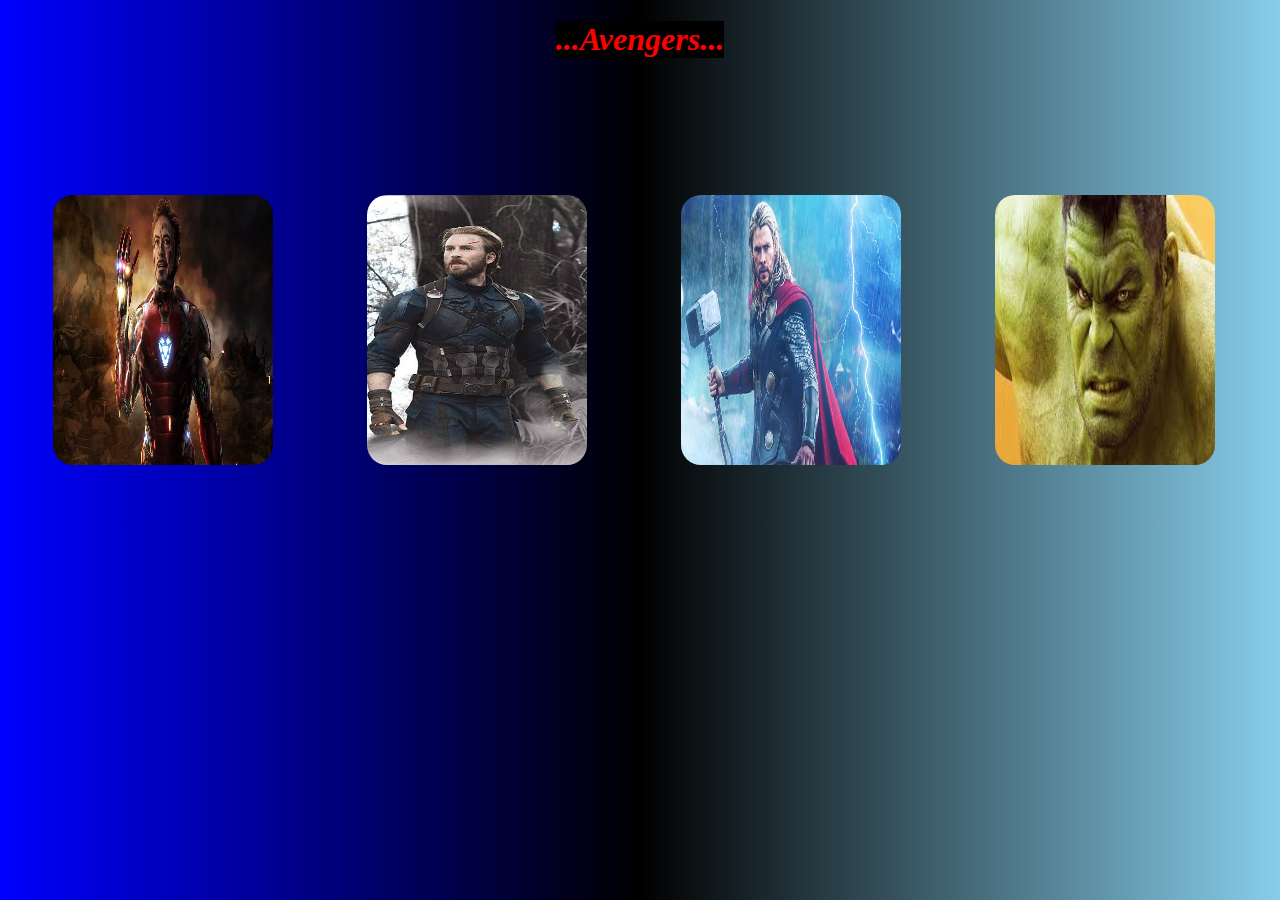
<file: index.html>
<!DOCTYPE html>
<html lang="en">
<head>
    <meta charset="UTF-8">
    <meta http-equiv="X-UA-Compatible" content="IE=edge">
    <meta name="viewport" content="width=device-width, initial-scale=1.0">
    <title>Multiple pages project</title>
    <link rel="stylesheet" href="style.css">
</head>
<body id="b">
    <center><h1>...Avengers...</h1></center>
    <a href="./page1.html"><img src="./image.1.jpg" alt=""></a>
    <a href="./page2.html"><img src="./image.2.jpg" alt=""></a>
    <a href="./page3.html"><img src="./image.3.jpg" alt=""></a>
    <a href="./page4.html"><img src="./image.4.jpg" alt=""></a>
</body>
</html>
</file>
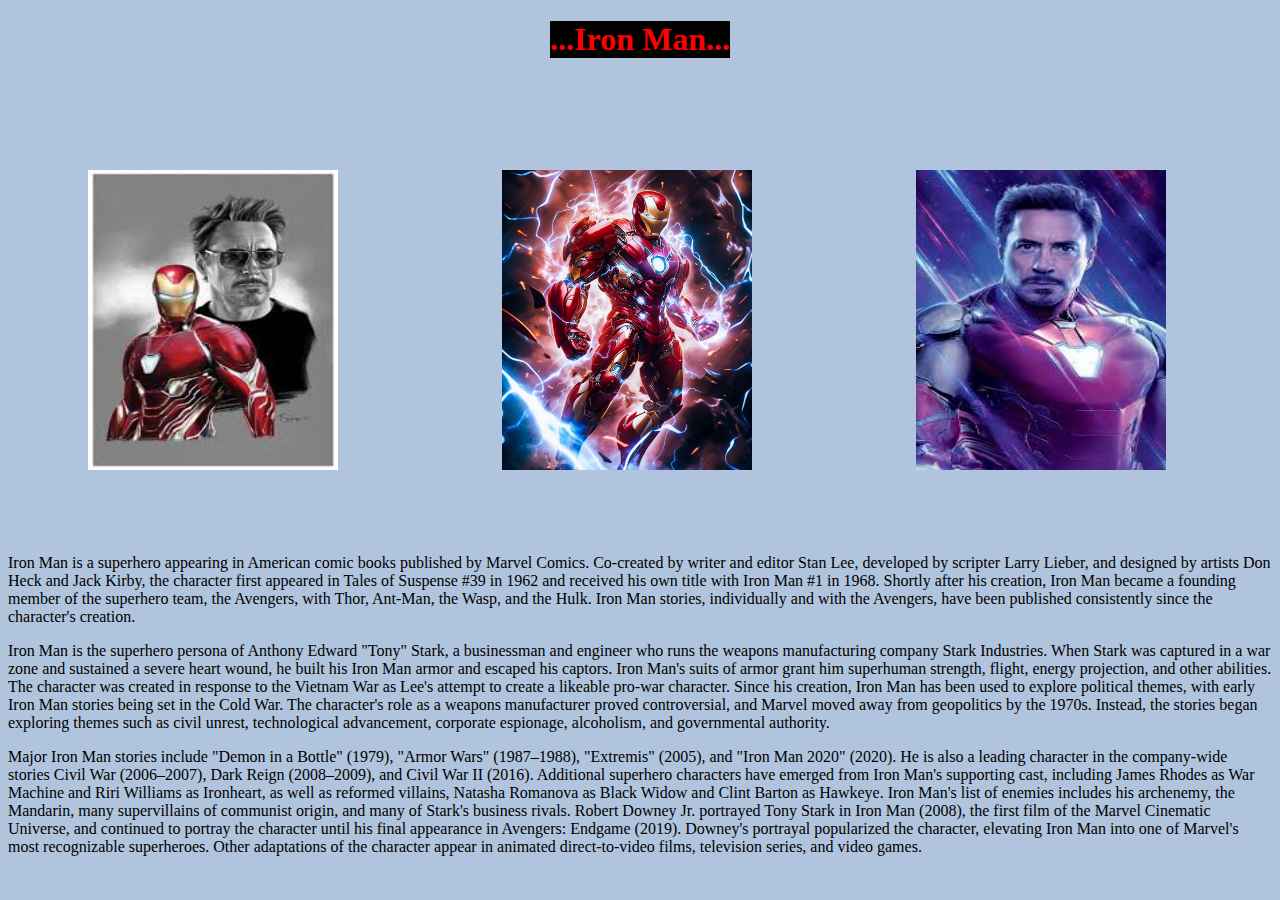
<file: page1.html>
<!DOCTYPE html>
<html lang="en">
<head>
    <meta charset="UTF-8">
    <meta http-equiv="X-UA-Compatible" content="IE=edge">
    <meta name="viewport" content="width=device-width, initial-scale=1.0">
    <title>Document</title>
    <link rel="stylesheet" href="./page1style.css">
</head>
<body b id="b1">
    <center><h1>...Iron Man...</h1></center>
    <img src="./tony strak.jpg" alt="">
    <img src="./ironman.webp" alt="">
    <img src="./tony.jpg" alt="">
    <p>Iron Man is a superhero appearing in American comic books published by Marvel Comics. Co-created by writer and editor Stan Lee, developed by scripter Larry Lieber, and designed by artists Don Heck and Jack Kirby, the character first appeared in Tales of Suspense #39 in 1962 and received his own title with Iron Man #1 in 1968. Shortly after his creation, Iron Man became a founding member of the superhero team, the Avengers, with Thor, Ant-Man, the Wasp, and the Hulk. Iron Man stories, individually and with the Avengers, have been published consistently since the character's creation.</p>
    <p>Iron Man is the superhero persona of Anthony Edward "Tony" Stark, a businessman and engineer who runs the weapons manufacturing company Stark Industries. When Stark was captured in a war zone and sustained a severe heart wound, he built his Iron Man armor and escaped his captors. Iron Man's suits of armor grant him superhuman strength, flight, energy projection, and other abilities. The character was created in response to the Vietnam War as Lee's attempt to create a likeable pro-war character. Since his creation, Iron Man has been used to explore political themes, with early Iron Man stories being set in the Cold War. The character's role as a weapons manufacturer proved controversial, and Marvel moved away from geopolitics by the 1970s. Instead, the stories began exploring themes such as civil unrest, technological advancement, corporate espionage, alcoholism, and governmental authority.</p>
    <p>Major Iron Man stories include "Demon in a Bottle" (1979), "Armor Wars" (1987–1988), "Extremis" (2005), and "Iron Man 2020" (2020). He is also a leading character in the company-wide stories Civil War (2006–2007), Dark Reign (2008–2009), and Civil War II (2016). Additional superhero characters have emerged from Iron Man's supporting cast, including James Rhodes as War Machine and Riri Williams as Ironheart, as well as reformed villains, Natasha Romanova as Black Widow and Clint Barton as Hawkeye. Iron Man's list of enemies includes his archenemy, the Mandarin, many supervillains of communist origin, and many of Stark's business rivals.

        Robert Downey Jr. portrayed Tony Stark in Iron Man (2008), the first film of the Marvel Cinematic Universe, and continued to portray the character until his final appearance in Avengers: Endgame (2019). Downey's portrayal popularized the character, elevating Iron Man into one of Marvel's most recognizable superheroes. Other adaptations of the character appear in animated direct-to-video films, television series, and video games.</p>
</body>
</html>
</file>
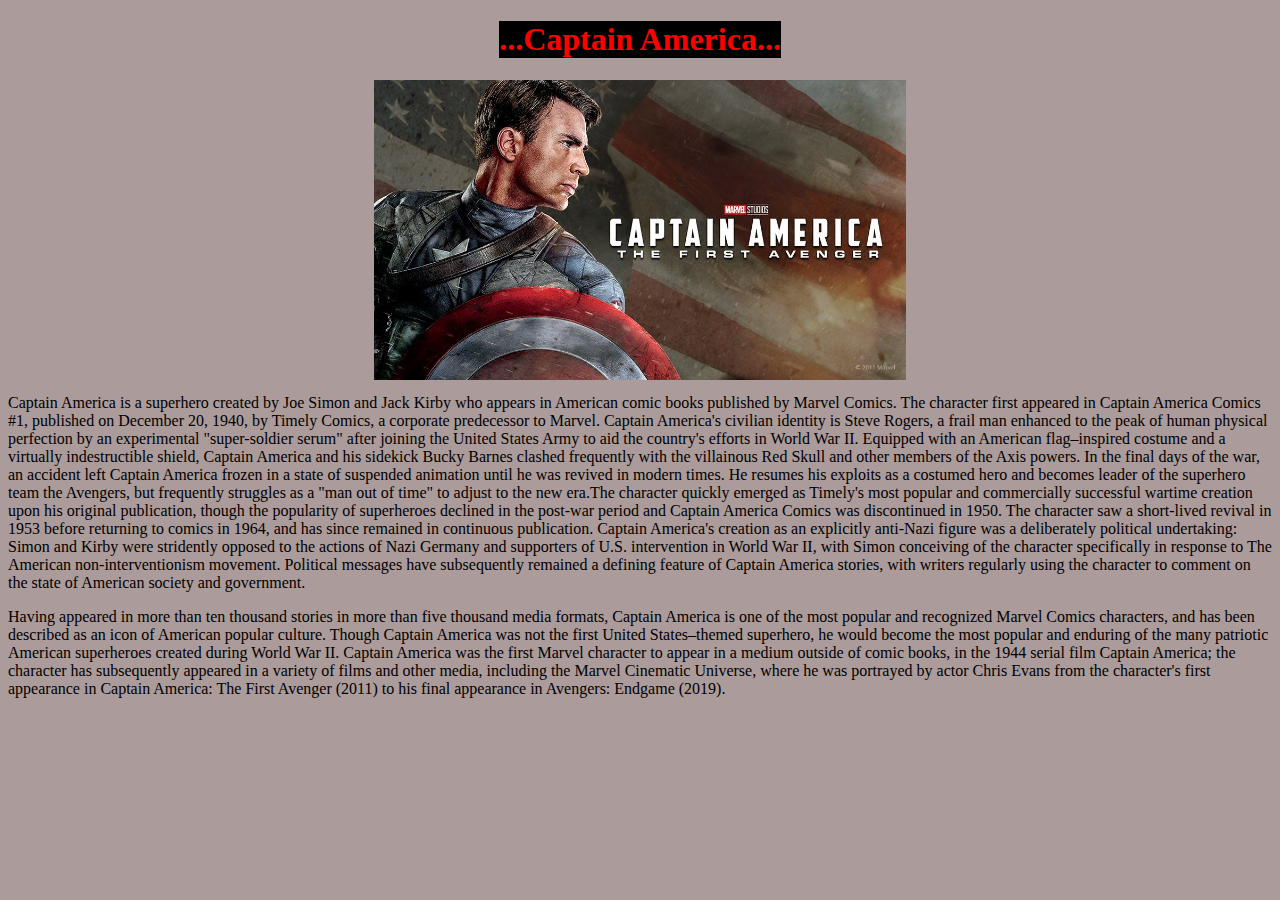
<file: page2.html>
<!DOCTYPE html>
<html lang="en">
<head>
    <meta charset="UTF-8">
    <meta http-equiv="X-UA-Compatible" content="IE=edge">
    <meta name="viewport" content="width=device-width, initial-scale=1.0">
    <title>Document</title>
    <link rel="stylesheet" href="./page2style.css">
</head>
<body b id="b">
    <center><h1>...Captain America...</h1></center>
    <center><img src="./captain.jpeg" alt=""></center>
    <p>Captain America is a superhero created by Joe Simon and Jack Kirby who appears in American comic books published by Marvel Comics. The character first appeared in Captain America Comics #1, published on December 20, 1940, by Timely Comics, a corporate predecessor to Marvel. Captain America's civilian identity is Steve Rogers, a frail man enhanced to the peak of human physical perfection by an experimental "super-soldier serum" after joining the United States Army to aid the country's efforts in World War II. Equipped with an American flag–inspired costume and a virtually indestructible shield, Captain America and his sidekick Bucky Barnes clashed frequently with the villainous Red Skull and other members of the Axis powers. In the final days of the war, an accident left Captain America frozen in a state of suspended animation until he was revived in modern times. He resumes his exploits as a costumed hero and becomes leader of the superhero team the Avengers, but frequently struggles as a "man out of time" to adjust to the new era.The character quickly emerged as Timely's most popular and commercially successful wartime creation upon his original publication, though the popularity of superheroes declined in the post-war period and Captain America Comics was discontinued in 1950. The character saw a short-lived revival in 1953 before returning to comics in 1964, and has since remained in continuous publication. Captain America's creation as an explicitly anti-Nazi figure was a deliberately political undertaking: Simon and Kirby were stridently opposed to the actions of Nazi Germany and supporters of U.S. intervention in World War II, with Simon conceiving of the character specifically in response to The American non-interventionism movement. Political messages have subsequently remained a defining feature of Captain America stories, with writers regularly using the character to comment on the state of American society and government.</p>
    <p>Having appeared in more than ten thousand stories in more than five thousand media formats, Captain America is one of the most popular and recognized Marvel Comics characters, and has been described as an icon of American popular culture. Though Captain America was not the first United States–themed superhero, he would become the most popular and enduring of the many patriotic American superheroes created during World War II. Captain America was the first Marvel character to appear in a medium outside of comic books, in the 1944 serial film Captain America; the character has subsequently appeared in a variety of films and other media, including the Marvel Cinematic Universe, where he was portrayed by actor Chris Evans from the character's first appearance in Captain America: The First Avenger (2011) to his final appearance in Avengers: Endgame (2019).</p>
</body>
</html>
</file>
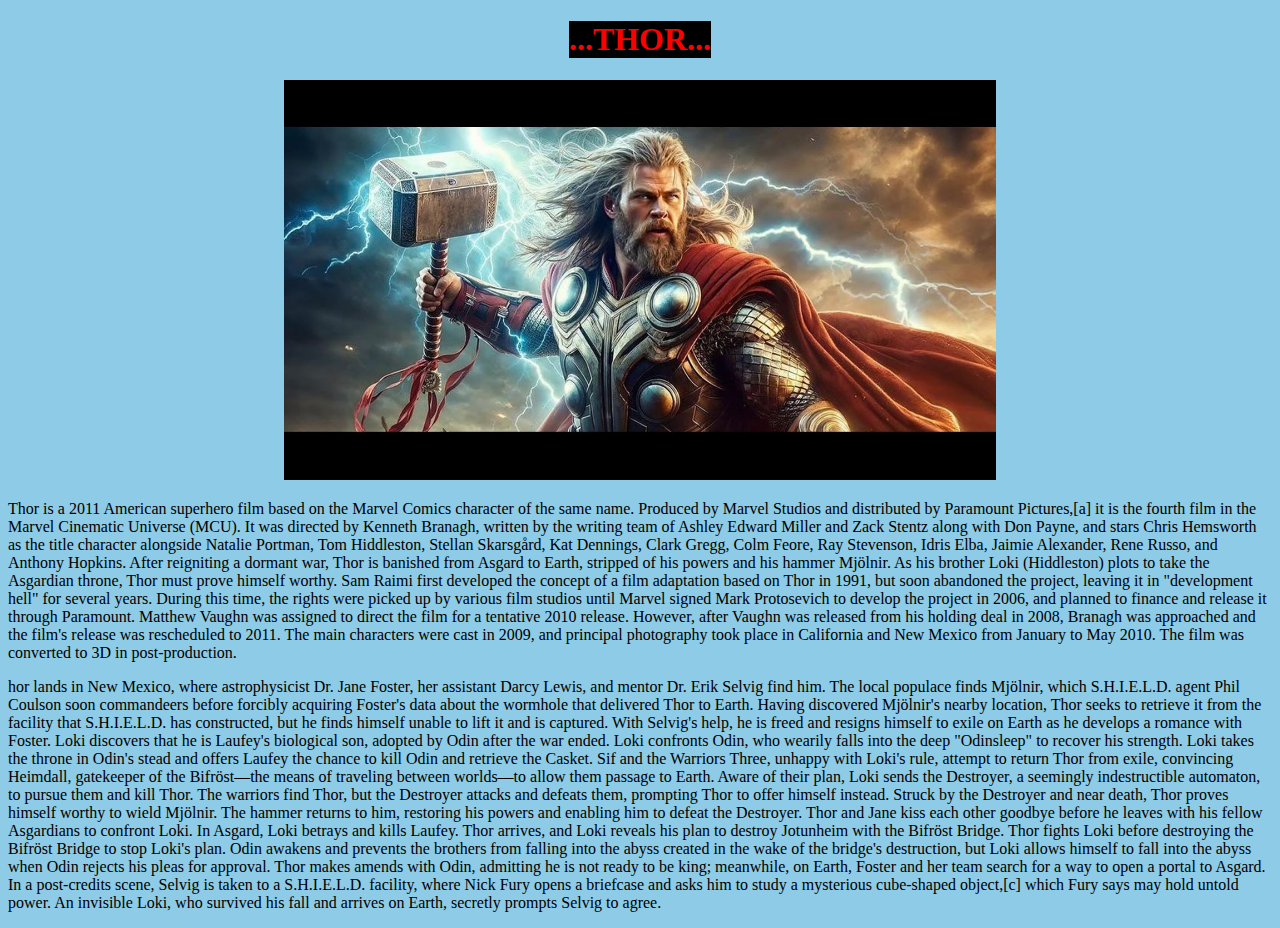
<file: page3.html>
<!DOCTYPE html>
<html lang="en">
<head>
    <meta charset="UTF-8">
    <meta http-equiv="X-UA-Compatible" content="IE=edge">
    <meta name="viewport" content="width=device-width, initial-scale=1.0">
    <title>Document</title>
    <link rel="stylesheet" href="./page3style.css">
</head>
<body b id="b">
    <center><h1>...THOR...</h1></center>
    <center><img src="./thor.1image.jpg" alt=""></center>
    <p>Thor is a 2011 American superhero film based on the Marvel Comics character of the same name. Produced by Marvel Studios and distributed by Paramount Pictures,[a] it is the fourth film in the Marvel Cinematic Universe (MCU). It was directed by Kenneth Branagh, written by the writing team of Ashley Edward Miller and Zack Stentz along with Don Payne, and stars Chris Hemsworth as the title character alongside Natalie Portman, Tom Hiddleston, Stellan Skarsgård, Kat Dennings, Clark Gregg, Colm Feore, Ray Stevenson, Idris Elba, Jaimie Alexander, Rene Russo, and Anthony Hopkins. After reigniting a dormant war, Thor is banished from Asgard to Earth, stripped of his powers and his hammer Mjölnir. As his brother Loki (Hiddleston) plots to take the Asgardian throne, Thor must prove himself worthy.

        Sam Raimi first developed the concept of a film adaptation based on Thor in 1991, but soon abandoned the project, leaving it in "development hell" for several years. During this time, the rights were picked up by various film studios until Marvel signed Mark Protosevich to develop the project in 2006, and planned to finance and release it through Paramount. Matthew Vaughn was assigned to direct the film for a tentative 2010 release. However, after Vaughn was released from his holding deal in 2008, Branagh was approached and the film's release was rescheduled to 2011. The main characters were cast in 2009, and principal photography took place in California and New Mexico from January to May 2010. The film was converted to 3D in post-production.</p>
        <p>hor lands in New Mexico, where astrophysicist Dr. Jane Foster, her assistant Darcy Lewis, and mentor Dr. Erik Selvig find him. The local populace finds Mjölnir, which S.H.I.E.L.D. agent Phil Coulson soon commandeers before forcibly acquiring Foster's data about the wormhole that delivered Thor to Earth. Having discovered Mjölnir's nearby location, Thor seeks to retrieve it from the facility that S.H.I.E.L.D. has constructed, but he finds himself unable to lift it and is captured. With Selvig's help, he is freed and resigns himself to exile on Earth as he develops a romance with Foster.

            Loki discovers that he is Laufey's biological son, adopted by Odin after the war ended. Loki confronts Odin, who wearily falls into the deep "Odinsleep" to recover his strength. Loki takes the throne in Odin's stead and offers Laufey the chance to kill Odin and retrieve the Casket. Sif and the Warriors Three, unhappy with Loki's rule, attempt to return Thor from exile, convincing Heimdall, gatekeeper of the Bifröst—the means of traveling between worlds—to allow them passage to Earth. Aware of their plan, Loki sends the Destroyer, a seemingly indestructible automaton, to pursue them and kill Thor. The warriors find Thor, but the Destroyer attacks and defeats them, prompting Thor to offer himself instead. Struck by the Destroyer and near death, Thor proves himself worthy to wield Mjölnir. The hammer returns to him, restoring his powers and enabling him to defeat the Destroyer. Thor and Jane kiss each other goodbye before he leaves with his fellow Asgardians to confront Loki.
            
            In Asgard, Loki betrays and kills Laufey. Thor arrives, and Loki reveals his plan to destroy Jotunheim with the Bifröst Bridge. Thor fights Loki before destroying the Bifröst Bridge to stop Loki's plan. Odin awakens and prevents the brothers from falling into the abyss created in the wake of the bridge's destruction, but Loki allows himself to fall into the abyss when Odin rejects his pleas for approval. Thor makes amends with Odin, admitting he is not ready to be king; meanwhile, on Earth, Foster and her team search for a way to open a portal to Asgard.
            
            In a post-credits scene, Selvig is taken to a S.H.I.E.L.D. facility, where Nick Fury opens a briefcase and asks him to study a mysterious cube-shaped object,[c] which Fury says may hold untold power. An invisible Loki, who survived his fall and arrives on Earth, secretly prompts Selvig to agree.</p>
</body>
</html>
</file>
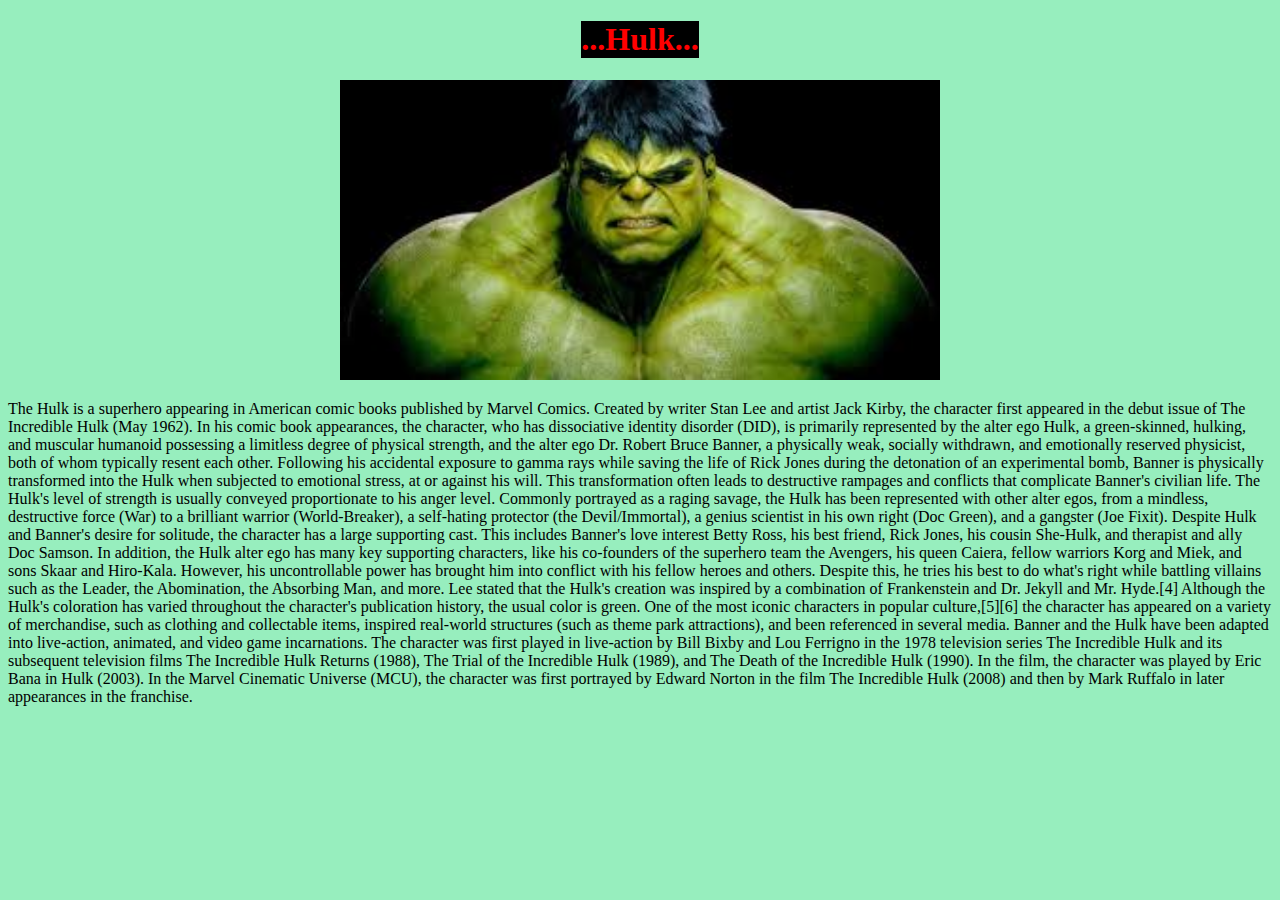
<file: page4.html>
<!DOCTYPE html>
<html lang="en">
<head>
    <meta charset="UTF-8">
    <meta http-equiv="X-UA-Compatible" content="IE=edge">
    <meta name="viewport" content="width=device-width, initial-scale=1.0">
    <title>Document</title>
    <link rel="stylesheet" href="./page4style.css">
</head>
<body>
    <center><h1>...Hulk...</h1></center>
    <center><img src="./imageshulk.jpg" alt=""></center>
    <p>The Hulk is a superhero appearing in American comic books published by Marvel Comics. Created by writer Stan Lee and artist Jack Kirby, the character first appeared in the debut issue of The Incredible Hulk (May 1962). In his comic book appearances, the character, who has dissociative identity disorder (DID), is primarily represented by the alter ego Hulk, a green-skinned, hulking, and muscular humanoid possessing a limitless degree of physical strength, and the alter ego Dr. Robert Bruce Banner, a physically weak, socially withdrawn, and emotionally reserved physicist, both of whom typically resent each other.

        Following his accidental exposure to gamma rays while saving the life of Rick Jones during the detonation of an experimental bomb, Banner is physically transformed into the Hulk when subjected to emotional stress, at or against his will. This transformation often leads to destructive rampages and conflicts that complicate Banner's civilian life. The Hulk's level of strength is usually conveyed proportionate to his anger level. Commonly portrayed as a raging savage, the Hulk has been represented with other alter egos, from a mindless, destructive force (War) to a brilliant warrior (World-Breaker), a self-hating protector (the Devil/Immortal), a genius scientist in his own right (Doc Green), and a gangster (Joe Fixit).
        
        Despite Hulk and Banner's desire for solitude, the character has a large supporting cast. This includes Banner's love interest Betty Ross, his best friend, Rick Jones, his cousin She-Hulk, and therapist and ally Doc Samson. In addition, the Hulk alter ego has many key supporting characters, like his co-founders of the superhero team the Avengers, his queen Caiera, fellow warriors Korg and Miek, and sons Skaar and Hiro-Kala. However, his uncontrollable power has brought him into conflict with his fellow heroes and others. Despite this, he tries his best to do what's right while battling villains such as the Leader, the Abomination, the Absorbing Man, and more.
        
        Lee stated that the Hulk's creation was inspired by a combination of Frankenstein and Dr. Jekyll and Mr. Hyde.[4] Although the Hulk's coloration has varied throughout the character's publication history, the usual color is green.
        
        One of the most iconic characters in popular culture,[5][6] the character has appeared on a variety of merchandise, such as clothing and collectable items, inspired real-world structures (such as theme park attractions), and been referenced in several media. Banner and the Hulk have been adapted into live-action, animated, and video game incarnations. The character was first played in live-action by Bill Bixby and Lou Ferrigno in the 1978 television series The Incredible Hulk and its subsequent television films The Incredible Hulk Returns (1988), The Trial of the Incredible Hulk (1989), and The Death of the Incredible Hulk (1990). In the film, the character was played by Eric Bana in Hulk (2003). In the Marvel Cinematic Universe (MCU), the character was first portrayed by Edward Norton in the film The Incredible Hulk (2008) and then by Mark Ruffalo in later appearances in the franchise.</p>
</body>
</html>
</file>
<file: style.css>
img{
    height: 270px;
    width: 220px;
    padding: 45px;
    margin-top: 70px;
    border-radius: 65px;

}

h1{
    font-style: oblique;
    color: red;
    background: black;
    width: fit-content;
}

#b{
    background: linear-gradient(90deg,blue,black,skyblue);
}
</file>
<file: page1style.css>
img{
    height: 300px;
    width: 250px;
    padding: 80px;
    margin-top: 10px;
    border-radius: 80px;
}

h1{
    color: red;
    background: black;
    width: fit-content;
}

#b1{
    background: lightsteelblue;
    
}

p{
    margin-top: 0px;
    font-display: ;
}
</file>
<file: page2style.css>
img{
    height: 300px;   
}

h1{
    color: red;
    width: fit-content;
    background: black;
}

p{
    margin-top: 10px;
}

#b{
    background: rgb(172, 155, 155);
}
</file>
<file: page3style.css>
img{
    height: 400px;
    background: black;

}

h1{
    font-weight: bolder;
    color: red;
    background: black;
    width: fit-content;
}

#b{
    background: rgb(141, 203, 231);
    color: black;
}
</file>
<file: page4style.css>
img{
    height: 300px;
}

h1{
    background: black;
    font: bolder;
    color: red;
    width: fit-content;
}

body{
    background: rgb(151, 238, 190);
}
</file>
